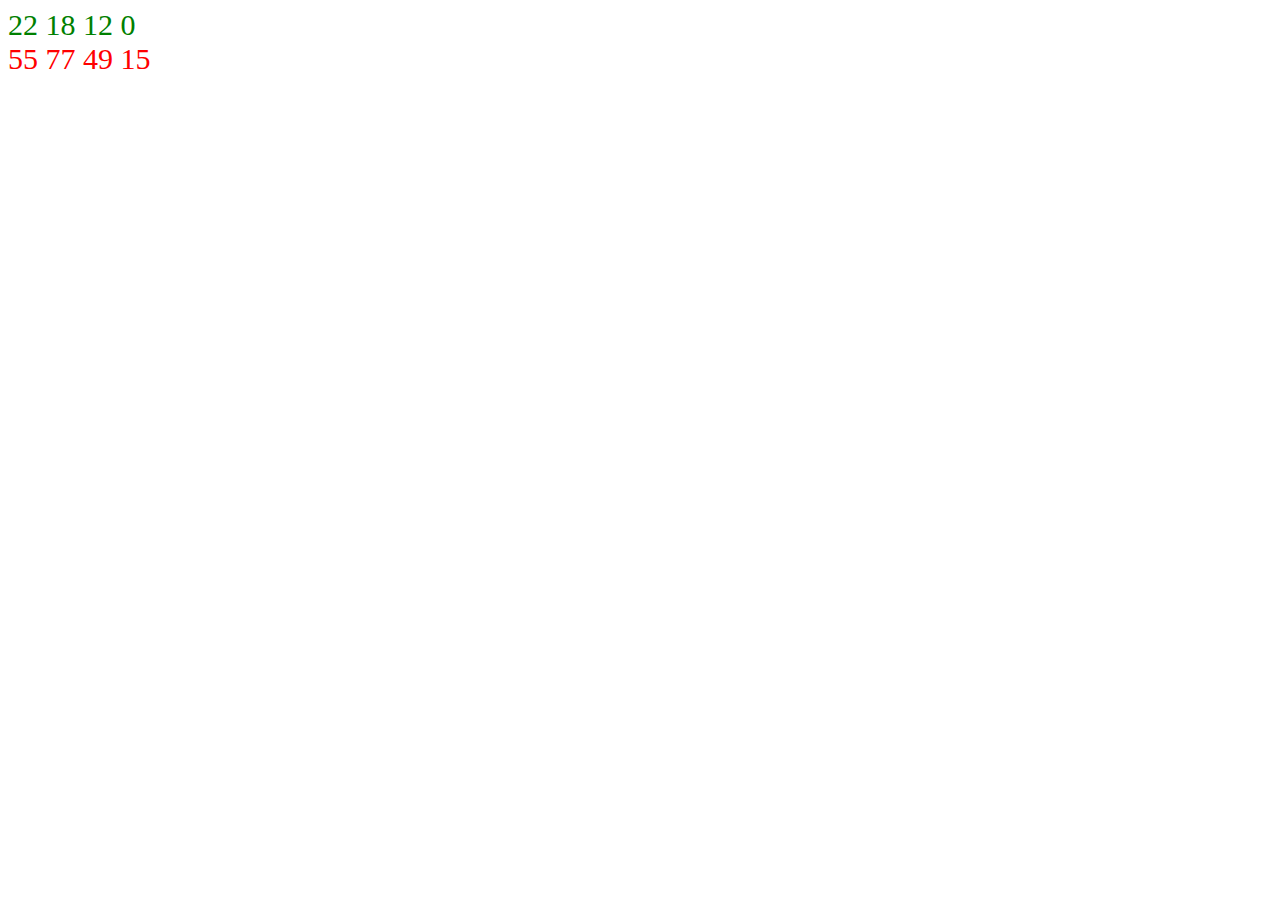
<file: jsnack1/index.html>
<!DOCTYPE html>
<html lang="en">
<head>
  <meta charset="UTF-8">
  <meta http-equiv="X-UA-Compatible" content="IE=edge">
  <meta name="viewport" content="width=device-width, initial-scale=1.0">
  <title>Document</title>
  <link rel="stylesheet" href="css/style.css">
</head>
<body>
  
  <div id="numero-dispari"></div>
  <div id="numero-pari"></div>

  <script type="text/javascript" src="js/script.js"></script>
</body>
</html>
</file>
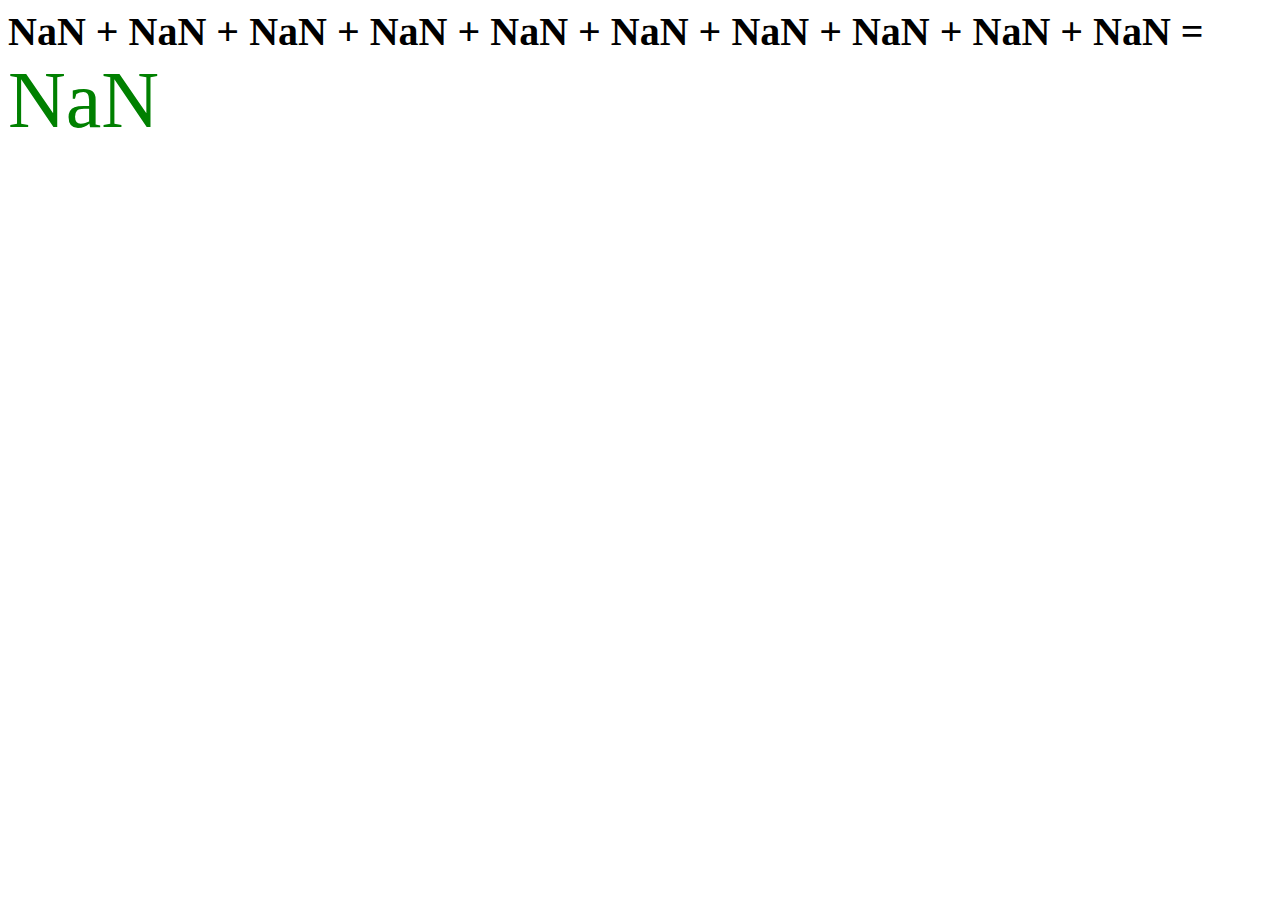
<file: jsnack3/index.html>
<!DOCTYPE html>
<html lang="en">
<head>
  <meta charset="UTF-8">
  <meta http-equiv="X-UA-Compatible" content="IE=edge">
  <meta name="viewport" content="width=device-width, initial-scale=1.0">
  <title>Document</title>
  <link rel="stylesheet" href="css/style.css">
</head>
<body>
  <!-- input message -->
  <div id="user" class="numbers"></div>
  <!-- output message -->
  <div id="numero"></div>

  <script type="text/javascript" src="js/script.js"></script>
</body>
</html>
</file>
<file: jsnack1/css/style.css>
#numero-dispari{
  color: green;
  font-size: 30px;
}

#numero-pari{
  color: red;
  font-size: 30px;
}
</file>
<file: jsnack3/css/style.css>
#numero{
  color: green;
  font-size: 80px;
}

.numbers{
  font-size: 40px;
  font-weight: 700;
}
</file>
